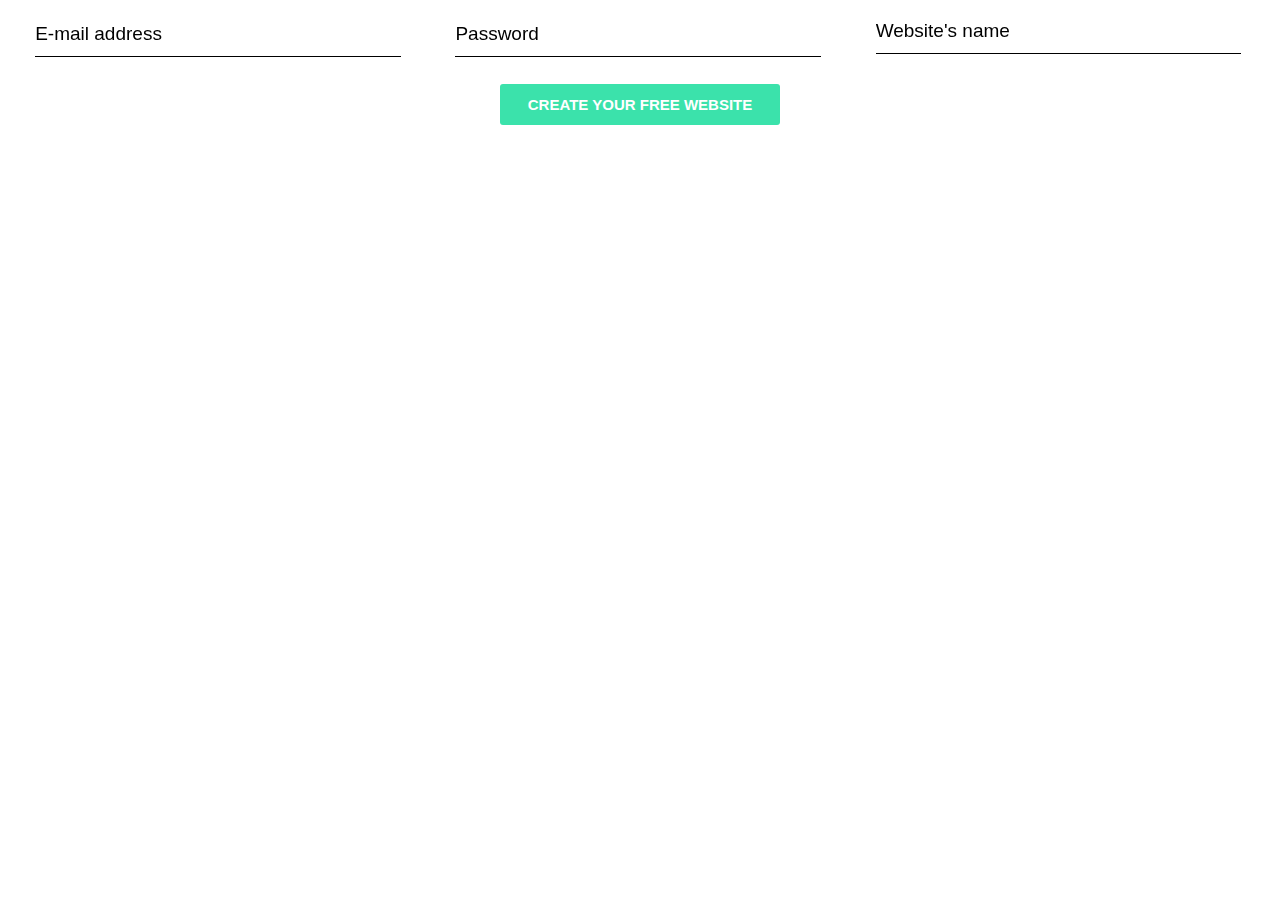
<file: logo-green_files/bannfreelogohorizontal.html>
<!DOCTYPE html>
<!-- saved from url=(0076)https://www.webself.net/webselfaffiliate/bannfreelogohorizontal.aspx?lang=en -->
<html xmlns="http://www.w3.org/1999/xhtml"><head><meta http-equiv="Content-Type" content="text/html; charset=UTF-8"><title>

</title><meta name="viewport" content="width=device-width, initial-scale=1"><link href="./css" rel="stylesheet" type="text/css">
    <script src="./3285464061494878" async=""></script><script async="" src="./fbevents.js"></script><script type="text/javascript" async="" src="./hotjar-497190.js"></script><script type="text/javascript" async="" src="./f.txt"></script><script type="text/javascript" async="" src="./analytics.js"></script><script async="" src="./gtm.js"></script><script src="./jquery.min.js"></script>
    <style>
        html, body {
            background-color: transparent;
            color: #000;
            font-family: 'Muli', sans-serif;
            width: 100%;
            max-width: 100%;
            overflow: hidden;
            margin: 0;
        }

        body {
            padding: 10px;
            box-sizing: border-box;
        }

        body, form {
            height: 300px;
        }

        input {
            width: 100%;
            -webkit-appearance: textfield;
            border-image-source: initial;
            border-image-slice: initial;
            border-image-width: initial;
            border-image-outset: initial;
            border-image-repeat: initial;
            -webkit-rtl-ordering: logical;
            -webkit-user-select: text;
            cursor: auto;
            padding: 1px;
            border: none;
            text-rendering: auto;
            letter-spacing: normal;
            word-spacing: normal;
            text-transform: none;
            text-indent: 0px;
            text-shadow: none;
            display: inline-block;
            text-align: start;
            margin: 0em 0em 0em 0em;
            font-size: 15px;
            color: #000;
            background-color: transparent;
            position: absolute;
            bottom: 0;
        }


        .FormButton {
            width: 100%;
            max-width: 280px;
            color: #fff;
            background-color: #3BE2AB;
            display: block;
            zoom: 1;
            line-height: normal;
            white-space: nowrap;
            vertical-align: middle;
            text-align: center;
            cursor: pointer;
            -webkit-user-drag: none;
            -webkit-user-select: none;
            -moz-user-select: none;
            -ms-user-select: none;
            user-select: none;
            -webkit-box-sizing: border-box;
            -moz-box-sizing: border-box;
            box-sizing: border-box;
            padding: 12px;
            border: 1px solid #b0bdcb;
            border: none rgba(0, 0, 0, 0);
            text-decoration: none;
            border-radius: 3px;
            font-weight: 700;
            font-size: 15px;
            margin: 0 auto;
            height: 41px;
            position: relative;
        }

        .FormButton:hover {
            background-color: #21dd86;
            -webkit-transition: all 0.4s ease;
            transition: all 0.4s ease;
        }

        .InputWrapper {
            border-bottom: 1px solid #000;
            height: 28px;
            margin-bottom: 25px;
            margin-top: 0px;
            overflow: hidden;
            padding: 10px 0 5px 0;
            vertical-align: middle;
            display: inline-block;
            width: 29%;
            margin-left: 2%;
            margin-right: 2%;
            position: relative;
        }

        input:focus {
            outline: #000;
        }

        input:invalid {
            box-shadow: none;
        }

        input.open {
            display: block;
        }

        .InputWrapper:last-of-type {
            margin-bottom: 30px;
        }

        .label {
            color: #000;
            font-size: 19px;
            backface-visibility: hidden;
            -webkit-transition: all 0.5s ease;
            transition: all 0.5s ease;
            cursor: text;
        }

        .label.error {
            color: #aa0000;
        }

        .label.SmallLabel {
            font-size: 12px;
            cursor: default;
        }

        .erreur {
            color: #aa0000;
        }

        @media screen and (max-width: 650px) {
            .InputWrapper {
                display: block;
                width: 94%;
            }
        }
    </style>
<script src="./f(1).txt"></script><script async="" src="./modules.b4ff14036c63643c660d.js" charset="utf-8"></script><style type="text/css">iframe#_hjRemoteVarsFrame {display: none !important; width: 1px !important; height: 1px !important; opacity: 0 !important; pointer-events: none !important;}</style></head>
<body>
    <!-- Google Tag Manager -->
    <noscript><iframe src="//www.googletagmanager.com/ns.html?id=GTM-MXPRDV"
        height="0" width="0" style="display:none;visibility:hidden"></iframe></noscript>
    <script>(function (w, d, s, l, i) {
            w[l] = w[l] || []; w[l].push({
                'gtm.start':
                    new Date().getTime(), event: 'gtm.js'
            }); var f = d.getElementsByTagName(s)[0],
                j = d.createElement(s), dl = l != 'dataLayer' ? '&l=' + l : ''; j.async = true; j.src =
                    '//www.googletagmanager.com/gtm.js?id=' + i + dl; f.parentNode.insertBefore(j, f);
        })(window, document, 'script', 'dataLayer', 'GTM-MXPRDV');</script>
    <!-- End Google Tag Manager -->

    <script type="text/javascript">

        var myWindow = null;
        function hideAlert() {
            $(".erreur").removeClass("erreur");
        }

        function RedirectSite(Url) {

            // empty form.
            $("[name=TxtEmail]").val("");
            $("[name=TxtPassword]").val("");
            $("[name=TxtTitle]").val("");
            $("input").trigger("focusout");

            myWindow.location.href = Url;
        }

        function doWork() {

            if ($("form")[0].checkValidity() == true) {
                myWindow = window.open("", "_blank");
                return true;
            }
            else {
                $("input[type=text], input[type=password]").addClass("open");
                $('.label').addClass('SmallLabel');
                return false;
            }
        }

        $(function () {

            $(".label").on("click", function () {
                $(this).addClass("SmallLabel").removeClass("error");
                $(this).next("input").addClass("open").focus();

            });

            $("input").on("focusin", function () {
                $(this).siblings(".label").removeClass("error").addClass("SmallLabel");
            });

            $("input").on("focusout", function () {
                // $(this).addClass("open");
                var TextValue = $(this).val();
                if (TextValue === undefined || TextValue == "" || $.trim(TextValue) == "") {
                    $(this).removeClass("open");
                    $(this).siblings(".label").removeClass("SmallLabel");
                }
            });

            if ($("[name=TxtEmail]").val() != "") {
                $("[name=TxtEmail]").addClass("open").focus();
                $("[name=EmailLabel]").addClass("SmallLabel");
            }

            if ($("[name=TxtTitle]").val() != "") {
                $("[name=TxtTitle]").addClass("open").focus();
                $("[name=TitleLabel]").addClass("SmallLabel");
            }
        });

    </script>

    <form method="post" action="https://www.webself.net/webselfaffiliate/bannfreelogohorizontal.aspx?lang=en" id="form1">
<div class="aspNetHidden">
<input type="hidden" name="__EVENTTARGET" id="__EVENTTARGET" value="">
<input type="hidden" name="__EVENTARGUMENT" id="__EVENTARGUMENT" value="">
<input type="hidden" name="__VIEWSTATE" id="__VIEWSTATE" value="/wEPDwUKMTg4MzMwMTE3NQ9kFgICAQ9kFggCAw8WAh4JaW5uZXJodG1sBQ5FLW1haWwgYWRkcmVzc2QCBw8WAh8ABQhQYXNzd29yZGQCCw8WAh8ABRJXZWJzaXRlJiMzOTtzIG5hbWVkAg8PDxYCHgRUZXh0BRhDUkVBVEUgWU9VUiBGUkVFIFdFQlNJVEVkZGRxhzgW/KFjD7Y/doGshsTr6YCYjhm44Obz1vD6kmoUfQ==">
</div>

<script type="text/javascript">
//<![CDATA[
var theForm = document.forms['form1'];
if (!theForm) {
    theForm = document.form1;
}
function __doPostBack(eventTarget, eventArgument) {
    if (!theForm.onsubmit || (theForm.onsubmit() != false)) {
        theForm.__EVENTTARGET.value = eventTarget;
        theForm.__EVENTARGUMENT.value = eventArgument;
        theForm.submit();
    }
}
//]]>
</script>


<script src="./WebResource.axd" type="text/javascript"></script>


<script src="./ScriptResource.axd" type="text/javascript"></script>
<script src="./ScriptResource(1).axd" type="text/javascript"></script>
<div class="aspNetHidden">

	<input type="hidden" name="__VIEWSTATEGENERATOR" id="__VIEWSTATEGENERATOR" value="99A224D2">
	<input type="hidden" name="__EVENTVALIDATION" id="__EVENTVALIDATION" value="/wEdAAVVkWkUDADVBrhN+3m5ohzTSvD5Cbpu3w0ab2H9f5rbFNkujToWXoNg/+RhNc/N0HZNP+Le8kTomkCEJ7X5Xipys3VBKrU5ZmNtlV3CqvHhQ4AWHUA0VlfYMjDvsSMAEINIRhvYCdFAbI3qiMluFXXH">
</div>
        <script type="text/javascript">
//<![CDATA[
Sys.WebForms.PageRequestManager._initialize('ctl05', 'form1', [], ['BtnStart','BtnStart'], [], 90, '');
//]]>
</script>

        <div class="InputWrapper">
            <div id="EmailLabel" class="label" for="TxtEmail" name="EmailLabel">E-mail address</div>
            <input name="TxtEmail" type="text" id="TxtEmail" onclick="hideAlert()" required="required">
        </div>
        <div class="InputWrapper">
            <div id="PasswordLabel" class="label" for="TxtPassword">Password</div>
            <input name="TxtPassword" type="password" id="TxtPassword" onclick="hideAlert()" required="required">
        </div>
        <div class="InputWrapper">
            <div id="NameLabel" class="label" for="TxtTitle">Website's name</div>
            <input name="TxtTitle" type="text" id="TxtTitle" onclick="hideAlert()" required="required">
        </div>
        <input type="submit" name="BtnStart" value="CREATE YOUR FREE WEBSITE" onclick="return doWork();" id="BtnStart" class="FormButton">
    </form>


<script type="text/javascript" id="">!function(b,e,f,g,a,c,d){b.fbq||(a=b.fbq=function(){a.callMethod?a.callMethod.apply(a,arguments):a.queue.push(arguments)},b._fbq||(b._fbq=a),a.push=a,a.loaded=!0,a.version="2.0",a.queue=[],c=e.createElement(f),c.async=!0,c.src=g,d=e.getElementsByTagName(f)[0],d.parentNode.insertBefore(c,d))}(window,document,"script","https://connect.facebook.net/en_US/fbevents.js");fbq("init","3285464061494878");fbq("track","PageView");</script>
<noscript><img height="1" width="1" style="display:none" src="https://www.facebook.com/tr?id=3285464061494878&amp;ev=PageView&amp;noscript=1"></noscript>
<iframe name="_hjRemoteVarsFrame" title="_hjRemoteVarsFrame" id="_hjRemoteVarsFrame" src="./box-469cf41adb11dc78be68c1ae7f9457a4.html" style="display: none !important; width: 1px !important; height: 1px !important; opacity: 0 !important; pointer-events: none !important;"></iframe></body></html>
</file>
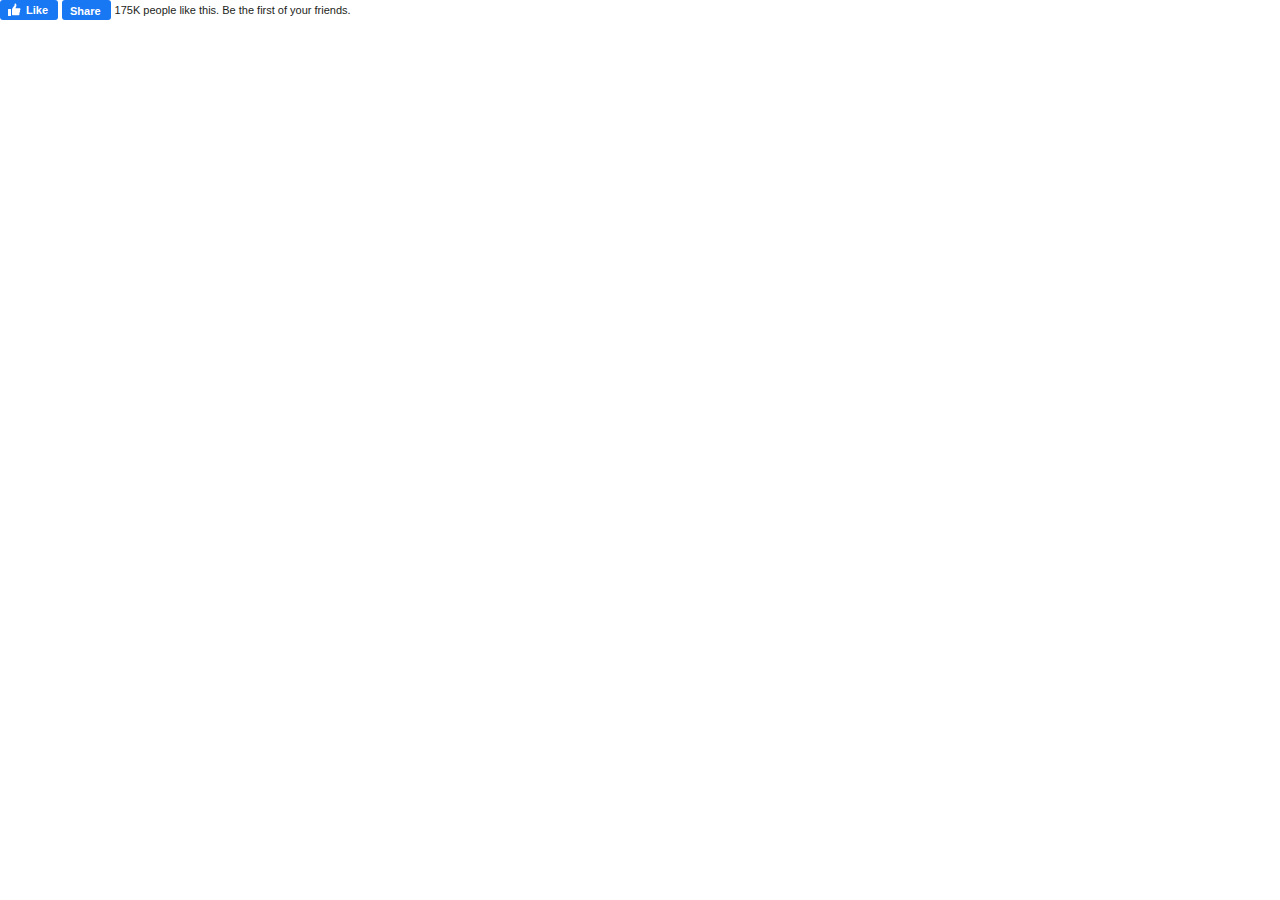
<file: logo-green_files/like.html>
<!DOCTYPE html>
<!-- saved from url=(0453)https://www.facebook.com/v2.8/plugins/like.php?action=like&app_id=&channel=https%3A%2F%2Fstaticxx.facebook.com%2Fx%2Fconnect%2Fxd_arbiter%2F%3Fversion%3D46%23cb%3Df2252acc4701ff8%26domain%3Dwww.freelogodesign.org%26origin%3Dhttps%253A%252F%252Fwww.freelogodesign.org%252Ff575089458c3%26relation%3Dparent.parent&container_width=0&href=https%3A%2F%2Fwww.facebook.com%2Ffreelogodesign.org%2F&layout=standard&locale=en_US&sdk=joey&share=true&show_faces=true -->
<html lang="en" id="facebook" class="svg "><head><meta http-equiv="Content-Type" content="text/html; charset=UTF-8"><meta name="referrer" content="origin-when-crossorigin" id="meta_referrer"><script nonce="">window._cstart=+new Date();</script><script nonce="">__DEV__=0;var _cavalry={data:{t_cstart:window._cstart},tti:"t_domcontent",log:function(a){this.data[a]=+new Date()},pageid:0,server:"",isb:"",send:function(){this.log("t_creport");var a=this.server+"/common/cavalry_endpoint.php",b=this.data,c=[];b.t_tti=b[this.tti];this.isb&&(b.fb_isb=this.isb);b.lid=this.pageid;for(var d in b)c.push(encodeURIComponent(d)+"="+encodeURIComponent(b[d]));new Image().src=a+"?"+c.join("&")}};_cavalry.log("t_start");_cavalry.pageid="6918172466053745801-0";</script><title>Facebook</title><style nonce="">._32qa button{opacity:.4}._59ov{height:100%;height:910px;position:relative;top:-10px;width:100%}._5ti_{background-size:cover;height:100%;width:100%}._5tj2{height:900px}._2mm3 ._5a8u .uiBoxGray{background:#fff;margin:0;padding:12px}._2494{height:100vh}._2495{margin-top:-10px;top:10px}body.plugin{background:transparent;font-family:Helvetica, Arial, sans-serif;line-height:1.28;overflow:hidden;-webkit-text-size-adjust:none}.plugin,.plugin button,.plugin input,.plugin label,.plugin select,.plugin td,.plugin textarea{font-size:11px}html{touch-action:manipulation}body{background:#fff;color:#1c1e21;direction:ltr;line-height:1.34;margin:0;padding:0;unicode-bidi:embed}body,button,input,label,select,td,textarea{font-family:Helvetica, Arial, sans-serif;font-size:12px}h1,h2,h3,h4,h5,h6{color:#1c1e21;font-size:13px;font-weight:600;margin:0;padding:0}h1{font-size:14px}h4,h5,h6{font-size:12px}p{margin:1em 0}b,strong{font-weight:600}a{color:#385898;cursor:pointer;text-decoration:none}button{margin:0}a:hover{text-decoration:underline}img{border:0}td,td.label{text-align:left}dd{color:#000}dt{color:#606770}ul{list-style-type:none;margin:0;padding:0}abbr{border-bottom:none;text-decoration:none}hr{background:#dadde1;border-width:0;color:#dadde1;height:1px}.clearfix:after{clear:both;content:'.';display:block;font-size:0;height:0;line-height:0;visibility:hidden}.clearfix{zoom:1}.datawrap{word-wrap:break-word}.word_break{display:inline-block}.ellipsis{overflow:hidden;text-overflow:ellipsis;white-space:nowrap}.aero{opacity:.5}.column{float:left}.center{margin-left:auto;margin-right:auto}#facebook .hidden_elem{display:none !important}#facebook .invisible_elem{visibility:hidden}#facebook .accessible_elem{clip:rect(1px, 1px, 1px, 1px);height:1px;overflow:hidden;position:absolute;white-space:nowrap;width:1px}.direction_ltr{direction:ltr}.direction_rtl{direction:rtl}.text_align_ltr{text-align:left}.text_align_rtl{text-align:right}.uiLayer{outline:none}._8tm{padding:0}._2phz{padding:4px}._2ph-{padding:8px}._2ph_{padding:12px}._2pi0{padding:16px}._2pi1{padding:20px}._40c7{padding:24px}._2o1j{padding:36px}._6buq{padding-bottom:0;padding-top:0}._2pi2{padding-bottom:4px;padding-top:4px}._2pi3{padding-bottom:8px;padding-top:8px}._2pi4{padding-bottom:12px;padding-top:12px}._2pi5{padding-bottom:16px;padding-top:16px}._2pi6{padding-bottom:20px;padding-top:20px}._2o1k{padding-bottom:24px;padding-top:24px}._2o1l{padding-bottom:36px;padding-top:36px}._6bua{padding-left:0;padding-right:0}._2pi7{padding-left:4px;padding-right:4px}._2pi8{padding-left:8px;padding-right:8px}._2pi9{padding-left:12px;padding-right:12px}._2pia{padding-left:16px;padding-right:16px}._2pib{padding-left:20px;padding-right:20px}._2o1m{padding-left:24px;padding-right:24px}._2o1n{padding-left:36px;padding-right:36px}._iky{padding-top:0}._2pic{padding-top:4px}._2pid{padding-top:8px}._2pie{padding-top:12px}._2pif{padding-top:16px}._2pig{padding-top:20px}._2owm{padding-top:24px}._div{padding-right:0}._2pih{padding-right:4px}._2pii{padding-right:8px}._2pij{padding-right:12px}._2pik{padding-right:16px}._2pil{padding-right:20px}._31wk{padding-right:24px}._2phb{padding-right:32px}._au-{padding-bottom:0}._2pim{padding-bottom:4px}._2pin{padding-bottom:8px}._2pio{padding-bottom:12px}._2pip{padding-bottom:16px}._2piq{padding-bottom:20px}._2o1p{padding-bottom:24px}._4gao{padding-bottom:32px}._1cvx{padding-left:0}._2pir{padding-left:4px}._2pis{padding-left:8px}._2pit{padding-left:12px}._2piu{padding-left:16px}._2piv{padding-left:20px}._2o1q{padding-left:24px}._2o1r{padding-left:36px}._51mz{border:0;border-collapse:collapse;border-spacing:0}._5f0n{table-layout:fixed;width:100%}.uiGrid .vTop{vertical-align:top}.uiGrid .vMid{vertical-align:middle}.uiGrid .vBot{vertical-align:bottom}.uiGrid .hLeft{text-align:left}.uiGrid .hCent{text-align:center}.uiGrid .hRght{text-align:right}._51mx:first-child>._51m-{padding-top:0}._51mx:last-child>._51m-{padding-bottom:0}._51mz ._51mw{padding-right:0}._51mz ._51m-:first-child{padding-left:0}._51mz._4r9u{border-radius:50%;overflow:hidden}.inlineBlock{display:inline-block;zoom:1}._2tga{background:#4267b2;border:1px solid #4267b2;color:#fff;cursor:pointer;font-family:Helvetica, Arial, sans-serif;-webkit-font-smoothing:antialiased;margin:0;position:relative;-webkit-user-select:none;white-space:nowrap}._89n_{background:#1877f2;border:0}._2tga.active{background:#4080ff;border:1px solid #4080ff}._2tga._4kae.active,._2tga._4kae.active:hover{background:#577fbc;border:1px solid #577fbc}._2tga._49ve{border-radius:3px;font-size:11px;height:20px;padding:0 0 0 2px}._2tga._8j9v{border-radius:3px;font-size:11px;height:20px;padding:0 6px}._2tga._3e2a{border-radius:4px;font-size:13px;height:28px;padding:0 4px 0 6px}._2tga._8j9w{border-radius:4px;font-size:13px;height:28px;padding:0 8px}._2tga._5n6f{border-top-left-radius:0;border-top-right-radius:0}._2tga:hover{background:#365899;border:1px solid #365899}._89n_:hover{background:#1877f2;border:0}._2tga:active{background:#577fbc;border:1px solid #577fbc}._89n_:active{background:#1877f2;border:0}._2tga:focus{outline-color:transparent;outline-style:none}._2tga.active:hover{background:#4080ff;border:1px solid #4080ff}._8f1i{background-color:rgba(9, 30, 66);border-radius:inherit;height:100%;left:0;opacity:0;position:absolute;top:0;width:100%}._8f1i:active{opacity:.3}._11qm{background:#fff;border:1px solid #ccd0d5;color:#4267b2}._11qm:hover{background:#f5f6f7;border:1px solid #ccd0d5}._11qm.active{border:1px solid #4080ff;color:#fff}._3oi2{background:#0084ff;border:1px solid #0084ff;color:#fff}._3oi2:hover{background:#0077e5;border:1px solid #0077e5}._3e2a ._3jn-{position:relative;top:-1px}._3jn-{height:16px;vertical-align:middle;width:16px}._3jn_{background:none;display:none;height:28px;left:-6px;position:absolute;top:-6px;width:28px}@keyframes burst{from{background-position:0 0}to{background-position:-616px 0}}._2tga.is_animating ._3jn_{animation:burst .24s steps(22) forwards;background:url(https://static.xx.fbcdn.net/rsrc.php/v3/yQ/r/GvVunJusdpv.png) no-repeat;background-position:0 0;background-size:616px 28px;display:inline-block;zoom:1}._49ve._2tga.is_animating ._3jn_{left:-6px;position:relative;top:-6px}._49vg,._5n2y{vertical-align:middle}._89n_._49ve ._49vg._8a19{padding-top:2px}._89n_._3e2a ._49vg._8a19{padding-top:1px}._2tga ._5n2y,._2tga.active ._49vg,._2tga.active.is_animating ._5n2y{display:none}._2tga ._49vg,._2tga.active ._5n2y,._2tga.active:hover ._4kag{display:inline-block;zoom:1}#facebook ._2tga span._49vh,#facebook ._2tga span._5n6h,._49vh,._5n6h{font-family:Helvetica, Arial, sans-serif;vertical-align:middle}._49vh{font-weight:bold}._5n6h{font-weight:normal}._5n6j{border-radius:3px;height:20px;line-height:20px}._5n6k{border-radius:4px;height:30px;line-height:30px}._5n6l{background:#fff;border:1px solid #8d949e;border-bottom:none;border-bottom-left-radius:0;border-bottom-right-radius:0;box-sizing:border-box;color:#1d2129;text-align:center;width:100%}._2tga ._1pbq{height:16px;width:16px}.no_svg ._2tga ._1pbq,.svg ._2tga ._1pbs{display:none}._2n-v ._49vh{padding-left:2px}._4jnw{margin:0}._3-8h{margin:4px}._3-8i{margin:8px}._3-8j{margin:12px}._3-8k{margin:16px}._3-8l{margin:20px}._2-5b{margin:24px}._1kbd{margin-bottom:0;margin-top:0}._3-8m{margin-bottom:4px;margin-top:4px}._3-8n{margin-bottom:8px;margin-top:8px}._3-8o{margin-bottom:12px;margin-top:12px}._3-8p{margin-bottom:16px;margin-top:16px}._3-8q{margin-bottom:20px;margin-top:20px}._2-ox{margin-bottom:24px;margin-top:24px}._1a4i{margin-left:0;margin-right:0}._3-8r{margin-left:4px;margin-right:4px}._3-8s{margin-left:8px;margin-right:8px}._3-8t{margin-left:12px;margin-right:12px}._3-8u{margin-left:16px;margin-right:16px}._3-8v{margin-left:20px;margin-right:20px}._6bu9{margin-left:24px;margin-right:24px}._5soe{margin-top:0}._3-8w{margin-top:4px}._3-8x{margin-top:8px}._3-8y{margin-top:12px}._3-8z{margin-top:16px}._3-8-{margin-top:20px}._4aws{margin-top:24px}._2-jz{margin-right:0}._3-8_{margin-right:4px}._3-90{margin-right:8px}._3-91{margin-right:12px}._3-92{margin-right:16px}._3-93{margin-right:20px}._y8t{margin-right:24px}._5emk{margin-bottom:0}._3-94{margin-bottom:4px}._3-95{margin-bottom:8px}._3-96{margin-bottom:12px}._3-97{margin-bottom:16px}._3-98{margin-bottom:20px}._20nr{margin-bottom:24px}._av_{margin-left:0}._3-99{margin-left:4px}._3-9a{margin-left:8px}._3-9b{margin-left:12px}._3-9c{margin-left:16px}._3-9d{margin-left:20px}._4m0t{margin-left:24px}._4mr9{-webkit-touch-callout:none;-webkit-user-select:none}._li._li._li{overflow:initial}._910i._li._li._li{overflow:hidden}._9053 ._li._li._li{overflow-x:hidden}._72b0{position:relative;z-index:0}.registration ._li._9bpz{background-color:#f0f2f5}._li ._9bp-{padding-top:5px;text-align:center}._li ._9bp- .fb_logo{height:100px}._li ._9l09{padding-top:5px;text-align:center}._li ._9l09 .fb_logo{height:80px;padding-top:72px}._5f0v{outline:none}._3oxt{outline:1px dotted #3b5998;outline-color:invert}.webkit ._3oxt{outline:5px auto #5b9dd9}.win.webkit ._3oxt{outline-color:#e59700}._4qba{font-style:inherit}._4qbb,._4qbc,._4qbd{background:none;font-style:inherit;padding:0;width:auto}._4qbd{border-bottom:1px solid #f99}._4qbb,._4qbc{border-bottom:1px solid #999}._4qbb:hover,._4qbc:hover,._4qbd:hover{background-color:#fcc;border-top:1px solid #ccc;cursor:help}</style><script nonce="">window.ServerJSQueue=function(){var a=[],b,c;return{add:function(c){!b?a.push(c):typeof c==="function"?c():b.handle(c)},run:function(){if(!window.require)return;var d;c=window.require("ServerJSDefine");for(d=0;d<a.length;d++)a[d].define&&typeof a[d]!=="function"&&(c.handleDefines(a[d].define),delete a[d].define);b=new(window.require("ServerJS"))();for(d=0;d<a.length;d++)typeof a[d]==="function"?a[d]():b.handle(a[d])}}}();document.write=function(){},window.onloadRegister_DEPRECATED=function(){},window.onafterloadRegister_DEPRECATED=function(){},window.ServerJSAsyncLoader=function(){var a=!1,b=!1,c={loaded:1,complete:1},d=function(){},e=document,f=!1,g=!1;function h(){e.readyState in c&&(e.detachEvent("onreadystatechange",h),d("t_domcontent"))}function i(){!g&&window._cavalry&&a&&b&&(d("t_layout"),d("t_onload"),d("t_paint"),_cavalry.send(),g=!0)}function j(){!f&&b&&(f=!0,ServerJSQueue.run())}function k(a,b){if("onreadystatechange"in a)a.onreadystatechange=function(){a.readyState in c&&(a.onreadystatechange=null,b())};else if(a.addEventListener){var d=function(){b(),a.removeEventListener("load",d,!1)};a.addEventListener("load",d,!1)}}function l(a){var c=e.createElement("script");if(c.readyState&&c.readyState==="uninitialized"){k(c,function(){b=!0,i()});c.src=a;return!0}else if(typeof XMLHttpRequest!=="undefined"){c=new XMLHttpRequest();if("withCredentials"in c){c.onloadend=function(){b=!0,i()};c.open("GET",a,!0);c.send(null);return!0}}}function m(){e.onkeydown=e.onmouseover=e.onclick=onfocus=null,ServerJSAsyncLoader.execute()}function n(){(e.body.offsetWidth===0||e.body.offsetHeight===0)&&m()}window._cavalry&&(d=function(a){_cavalry.log(a)},window.addEventListener?window.addEventListener("DOMContentLoaded",function(){d("t_domcontent")},!1):e.attachEvent&&e.attachEvent("onreadystatechange",h));window.onload=function(){a=!0,j(),i()};return{run:function(a){this.file=a,this.execute()},load:function(b){this.file=b;if(!l(b)){this.run(b);return}window.onload=function(){a=!0,i(),n()};e.onkeydown=e.onmouseover=e.onclick=onfocus=m},execute:function(a){var c=e.createElement("script");c.src=ServerJSAsyncLoader.file;c.async=!0;k(c,function(){b=!0,j(),a&&a(),i()});e.getElementsByTagName("head")[0].appendChild(c)},wakeUp:function(a,b,c){function d(){window.require("Arbiter").inform(a,b,c)}f?d():this.execute(d)}}}();ServerJSAsyncLoader.run("https:\/\/static.xx.fbcdn.net\/rsrc.php\/v3iEpO4\/yG\/l\/en_US\/KT0jjqKhD1A.js?_nc_x=UPNWCS5ieCI");</script><script src="./KT0jjqKhD1A.js" async=""></script><script nonce="">ServerJSQueue.add(function(){requireLazy(["HasteSupportData"],function(m){m.handle({"clpData":{"1814852":{"r":1},"1828905":{"r":1,"s":1},"1838142":{"r":1,"s":1},"1743619":{"r":1}},"gkxData":{"1073500":{"result":true,"hash":"AT6ixgQQlPyxcp9_Wxc"},"1224637":{"result":false,"hash":"AT6POx5VnVdw1CJhgV0"},"708253":{"result":false,"hash":"AT4jRcr1omRwEPIWXug"},"996940":{"result":false,"hash":"AT5dzk9MYgnqKL29Kf4"},"1263340":{"result":false,"hash":"AT5dzQVpSmeSjaWORfw"},"1895324":{"result":false,"hash":"AT5yIlS6TJ_6U15j1vo"},"676837":{"result":false,"hash":"AT764MmeIPaQeQPVqpQ"},"1857581":{"result":true,"hash":"AT6YuqiS_aBeosZKKb8"},"1167394":{"result":false,"hash":"AT7IKnkfWGdptGoS6cw"}}})});});ServerJSQueue.add({"require":[["markJSEnabled"],["lowerDomain"]]});</script><script nonce="">(function(){var a=document.createElement("div");a.innerHTML="<svg/>";if(a.firstChild&&a.firstChild.namespaceURI==="http://www.w3.org/2000/svg"){a=document.documentElement;a.className=a.className.replace("no_svg","svg")}})();</script></head><body dir="ltr" class="plugin _4mr9 chrome webkit mac x2 Locale_en_US"><div class="_li"><div class="pluginSkinLight pluginFontHelvetica"><div><table class="uiGrid _51mz" cellspacing="0" cellpadding="0" id="u_0_0" style="width: 450px;"><tbody><tr class="_51mx"><td class="_51m- _51mw"><table class="uiGrid _51mz" cellspacing="0" cellpadding="0"><tbody><tr class="_51mx"><td class="_51m- vTop hCent"><div id="u_0_1"><div><button type="submit" class="inlineBlock _2tga _89n_ _8j9v" title="Like Free Logo Design&#39;s Page on Facebook"><span class="_8f1i"></span><div class=""><span class="_3jn- inlineBlock _2v7"><span class="_3jn_"></span><span class="_49vg"><svg xmlns="http://www.w3.org/2000/svg" viewBox="0 0 16 16" class="_1pbq" color="#ffffff"><path fill="#ffffff" fill-rule="evenodd" d="M4.55,7 C4.7984,7 5,7.23403636 5,7.52247273 L5,13.4775273
          C5,13.7659636 4.7984,14 4.55,14 L2.45,14 C2.2016,14 2,13.7659636
          2,13.4775273 L2,7.52247273 C2,7.23403636 2.2016,7 2.45,7 L4.55,7 Z
          M6.54470232,13.2 C6.24016877,13.1641086 6.01734614,12.8982791
          6,12.5737979 C6.01734614,12.5737979 6.01344187,9.66805666 6,8.14398693
          C6.01344187,7.61903931 6.10849456,6.68623352 6.39801308,6.27384278
          C7.10556287,5.26600749 7.60281698,4.6079584 7.89206808,4.22570082
          C8.18126341,3.8435016 8.52813047,3.4708734 8.53777961,3.18572676
          C8.55077527,2.80206854 8.53655255,2.79471518 8.53777961,2.35555666
          C8.53900667,1.91639814 8.74565444,1.5 9.27139313,1.5 C9.52544997,1.5
          9.7301456,1.55690094 9.91922413,1.80084547 C10.2223633,2.15596568
          10.4343097,2.71884727 10.4343097,3.60971169 C10.4343097,4.50057612
          9.50989975,6.1729303 9.50815961,6.18 C9.50815961,6.18
          13.5457098,6.17908951 13.5464084,6.18 C14.1635544,6.17587601
          14.5,6.72543196 14.5,7.29718426 C14.5,7.83263667 14.1341135,8.27897346
          13.6539433,8.3540827 C13.9452023,8.49286263 14.1544715,8.82364675
          14.1544715,9.20555417 C14.1544715,9.68159617 13.8293011,10.0782687
          13.3983805,10.1458495 C13.6304619,10.2907572 13.7736931,10.5516845
          13.7736931,10.847511 C13.7736931,11.2459343 13.5138356,11.5808619
          13.1594388,11.6612236 C13.3701582,11.7991865 13.5063617,12.0543945
          13.5063617,12.3429843 C13.5063617,12.7952155 13.1715421,13.1656844
          12.7434661,13.2 L6.54470232,13.2 Z"></path></svg><img class="_1pbs inlineBlock img" src="./id4Ei7H41bl.png" alt="" width="16" height="16"></span><span class="_5n2y"><svg xmlns="http://www.w3.org/2000/svg" viewBox="0 0 16 16" class="_1pbq" color="#ffffff"><path fill="none" stroke="#ffffff" stroke-width="2" stroke-linecap="round" stroke-linejoin="round" d="M2.808 8.354l3.135 3.195 7.383-7.2"></path></svg><img class="_1pbs inlineBlock img" src="./H6PIljdbjPm.png" alt="" width="16" height="16"></span></span><span class="_49vh _2pi7">Like</span></div></button><input type="hidden" autocomplete="off" name="action" value="like"><input type="hidden" autocomplete="off" name="iframe_referer" value="https://www.freelogodesign.org/"><input type="hidden" autocomplete="off" name="r_ts" value="1610762547"><input type="hidden" autocomplete="off" name="ref"><input type="hidden" autocomplete="off" name="xfbml" value="1"><input type="hidden" autocomplete="off" name="version" value="v3.2"></div></div></td><td class="_51m- vTop _2pir"><div><a class="_2vmz" href="https://www.facebook.com/sharer/sharer.php?u=https%3A%2F%2Fwww.facebook.com%2Ffreelogodesign.org%2F&amp;display=popup&amp;ref=plugin&amp;src=like&amp;kid_directed_site=0" target="_blank" id="u_0_2"><button type="submit" class="inlineBlock _2tga _89n_ _8j9v"><span class="_8f1i"></span><div class="_2n-v"><span class="_49vh _2pi7">Share</span></div></button></a></div></td><td class="_51m- _2pir _51mw"><div><span class="hidden_elem" id="u_0_4">You and 175K others like this.&nbsp;&nbsp;&nbsp;&nbsp;&nbsp;&nbsp;&nbsp;&nbsp;&nbsp;&nbsp;&nbsp;&nbsp;&nbsp;&nbsp;&nbsp;&nbsp;&nbsp;&nbsp;&nbsp;&nbsp;&nbsp;&nbsp;</span><span id="u_0_5">175K people like this. Be the first of your friends.</span></div></td></tr></tbody></table></td></tr></tbody></table><script nonce="">(function(width, height, id, callback, origin, domain) { if(id){var e=document.getElementById(id);if(width!==-1)e.style.width=width+"px";else{width=e.offsetWidth;if(window.getComputedStyle){var computed=getComputedStyle(e);computed&&(width=Math.ceil(parseFloat(computed.width))||e.offsetWidth)}}height===-1&&(height=e.offsetHeight)}var message="type=resize&cb="+callback+"&width="+width+"&height="+height;; (function(){var a=window.parent;window.opener!=null&&typeof window.opener.postMessage==="function"&&(relation==="opener.parent"?a=window.opener.parent:a=window.opener);var b=!0;function c(a,b){a=window.location.hostname.match(/\.(facebook\.sg|facebookcorewwwi\.(?:test)?onion)$/);a=a?a[1]:"facebook.com";new Image().src="https://www."+a+"/common/scribe_endpoint.php?c=jssdk_error&m="+encodeURIComponent(JSON.stringify(b))}function d(){if(a===window)window.close(),window.open("","_self",""),window.close(),!window.closed&&closeURI&&window.location.replace(closeURI);else try{a.postMessage(message,origin)}catch(a){b?(b=!1,window.setTimeout(d,200)):c("jssdk_error",{error:"POST_MESSAGE",extra:{message:a.message+", html/js/connect/XDDialogResponsePurePostMessage.js:53"}})}}function e(){__fbNative.postMessage(message,origin)}window==top&&/FBAN\/\w+;/i.test(navigator.userAgent)&&!/FBAN\/mLite;/.test(navigator.userAgent)?window.__fbNative&&__fbNative.postMessage?e():window.addEventListener("fbNativeReady",e):d()})();; })(450, 28, "u_0_0", "f2252acc4701ff8", "https:\/\/www.freelogodesign.org", "www.freelogodesign.org");</script></div></div></div><script nonce="">function envFlush(a){function b(b){for(var c in a)b[c]=a[c]}window.requireLazy?window.requireLazy(["Env"],b):(window.Env=window.Env||{},b(window.Env))}envFlush({"ajaxpipe_token":"AXjapZ04YIcuJMcG49Y"});</script><script nonce="">ServerJSQueue.add(function(){requireLazy(["Bootloader"],function(b){b.enableBootload({"ODS":{"r":[],"rds":{"m":["BanzaiScuba_DEPRECATED"],"r":[]},"be":1},"ReactDOM":{"r":[],"be":1},"KeyEventTypedLogger":{"r":[],"rds":{"m":["BanzaiScuba_DEPRECATED"],"r":[]},"be":1}})});});</script><script>ServerJSQueue.add({"define":[["DataStoreConfig",[],{"expandoKey":"__FB_STORE","useExpando":true},2915],["UserAgentData",[],{"browserArchitecture":"32","browserFullVersion":"87.0.4280.141","browserMinorVersion":0,"browserName":"Chrome","browserVersion":87,"deviceName":"Unknown","engineName":"WebKit","engineVersion":"537.36","platformArchitecture":"32","platformName":"Mac OS X","platformVersion":"11.1","platformFullVersion":"11.1.0"},527],["CurrentEnvironment",[],{"facebookdotcom":true,"messengerdotcom":false,"workplacedotcom":false},827],["UriNeedRawQuerySVConfig",[],{"uris":["dms.netmng.com","doubleclick.net","r.msn.com","watchit.sky.com","graphite.instagram.com","www.kfc.co.th","learn.pantheon.io","www.landmarkshops.in","www.ncl.com","s0.wp.com","www.tatacliq.com","bs.serving-sys.com","kohls.com","lazada.co.th","xg4ken.com","technopark.ru","officedepot.com.mx","bestbuy.com.mx","booking.com"]},3871],["CometAltpayJsSdkIframeAllowedDomains",[],{"allowed_domains":["https:\/\/live.adyen.com","https:\/\/integration-facebook.payu.in","https:\/\/facebook.payulatam.com","https:\/\/secure.payu.com","https:\/\/facebook.dlocal.com","https:\/\/buy2.boku.com","https:\/\/altpay-pe-test.herokuapp.com"]},4920],["KSConfig",[],{"killed":{"__set":["EO_DISABLE_SYSTEM_SERIAL_NUMBER_FREE_TYPING_IN_CPE_NON_CLIENT","POCKET_MONSTERS_CREATE","POCKET_MONSTERS_DELETE","VIDEO_DIMENSIONS_FROM_PLAYER_IN_UPLOAD_DIALOG","POCKET_MONSTERS_UPDATE_NAME","ADS_PLACEMENT_FIX_PUBLISHER_PLATFORMS_MUTATION","MOBILITY_KILL_OLD_VISIBILITY_POSITION_SETTING","WORKPLACE_DISPLAY_TEXT_EVIDENCE_REPORTING","DYNAMIC_ADS_SET_CATALOG_AND_PRODUCT_SET_TOGETHER","BUSINESS_GRAPH_SETTING_APP_ASSIGNED_USERS_NEW_API","BUSINESS_GRAPH_SETTING_WABA_ASSIGNED_USERS_NEW_API","BUSINESS_GRAPH_SETTING_ESG_ASSIGNED_USERS_NEW_API","BUSINESS_GRAPH_SETTING_PRODUCT_CATALOG_ASSIGNED_USERS_NEW_API","BUSINESS_GRAPH_SETTING_BU_ASSIGNED_USERS_NEW_API","BUSINESS_GRAPH_SETTING_SESG_ASSIGNED_USERS_NEW_API","WORKPLACE_PLATFORM_SECURE_APPS_MAILBOXES","LAB_NET_NEW_UI_RELEASE","EO_SRT_HELPDESK_DASHBOARD_DISABLE_UNUSED_TAB_IN_RIGHT_PANEL","BUSINESS_INVITE_FLOW_WITH_SELLER_PROFILE","HELPDESK_USE_XDS_SEARCHABLE_INPUT_FOR_WORKFLOW","MLHUB_FLOW_AUTOREFRESH_SEARCH","AD_DRAFT_ENABLE_SYNCRHONOUS_FRAGMENT_VALIDATION","NEKO_DISABLE_CREATE_FOR_SAP","SIMPL_SAMPLING_HEALTH_CARD","NEKO_ENABLE_RESET_SAP_FOR_CREATE_AD_SET_CONTEXTUAL","ADS_IG_DESTINATION_AUTOMATION_IG_EXPLORE_VARIANTS_PREVIEWS","ADS_IG_DESTINATION_AUTOMATION_IG_FEED_EXPLORE_ONLY","ADS_TEMPLATE_UNIFICATION_IN_IG_STORIES","IG_ADS_HIDE_LEGACY_ACCOUNT_CREATION","WEB_STORAGE_VEND_DESPITE_BEING_FULL"]},"ko":{"__set":["9NpkGYwzrPG","acrJTh9WGdp","1oOE64fL4wO","2dhqRnqXGLQ","7r6mSP7ofr2","1ntjZ2zgf03","3oh5Mw86USj","8NAceEy9JZo","5mNEXob0nTj","4j36SVzvP3w","8PlKuowafe8","53gCxKq281G","3yzzwBY7Npj","4NSq3ZC4ScE","1onzIv0jH6H","5XCz1h9Iaw3","DDZhogI19W","6fHw06UmAMW","7FOIzos6XJX","aDayprn6pbH","3OsLvnSHNTt","8rDvN9vWdAK","1G7wJ6bJt9K","4MzX0ipjWq","9cL5o2kjfZo","qFAS1xW6Ur","2ksZjdIVSfT","6xuJHOrdskA","5QNbQVDdW8s","26gLBI66pdq"]}},2580],["CSSLoaderConfig",[],{"timeout":5000,"modulePrefix":"BLCSS:","loadEventSupported":true},619],["SiteData",[],{"server_revision":1003189046,"client_revision":1003189046,"tier":"","push_phase":"C3","pkg_cohort":"PHASED:plugin_like_pkg","pr":2,"haste_site":"www","be_one_ahead":false,"ir_on":true,"is_rtl":false,"is_comet":false,"is_experimental_tier":false,"is_jit_warmed_up":true,"hsi":"6918172466053745801-0","semr_host_bucket":"3","spin":0,"__spin_r":1003189046,"__spin_b":"trunk","__spin_t":1610762547,"vip":"2a03:2880:f1ff:83:face:b00c:0:25de"},317],["ImmediateImplementationExperiments",[],{"prefer_message_channel":true},3419],["PromiseUsePolyfillSetImmediateGK",[],{"www_always_use_polyfill_setimmediate":false},2190],["TrustedTypesConfig",[],{"useTrustedTypes":false,"reportOnly":true},4548],["BootloaderConfig",[],{"deferBootloads":false,"jsRetries":[200,500],"jsRetryAbortNum":2,"jsRetryAbortTime":5,"retryQueuedBootloads":false,"silentDups":false},329],["CurrentCommunityInitialData",[],{},490],["DTSGInitialData",[],{"token":"AQHxyMJQ1GIk:AQF2qu6Yu_ux"},258],["SprinkleConfig",[],{"param_name":"jazoest","version":2,"should_randomize":false},2111],["DTSGInitData",[],{"token":"AQHxyMJQ1GIk:AQF2qu6Yu_ux","async_get_token":"AQxhb3wkT51y_ZbY4CYmd4fVD2jp1u_8Y5dgqNlNvn23Og:AQy_b2-tC0rnv1tTjh0OXJDB3QxR75nw4KatqMpADGhDBA"},3515],["ServerNonce",[],{"ServerNonce":"8gQbou6XMOO_pPkZV-F6j5"},141],["InitialCookieConsent",[],{"deferCookies":false,"initialConsent":{"__set":[1,2]},"noCookies":false,"shouldShowCookieBanner":false},4328],["ISB",[],{},330],["JSErrorLoggingConfig",[],{"appId":256281040558,"extra":[],"reportInterval":50,"sampleWeight":null,"sampleWeightKey":"__jssesw"},2776],["LSD",[],{},323],["BootloaderEndpointConfig",[],{"debugNoBatching":false,"endpointURI":"https:\/\/www.facebook.com\/ajax\/bootloader-endpoint\/"},5094],["JSSDKRuntimeConfig",[],{"locale":"en_US","revision":"1003189046","rtl":false,"sdkab":null,"sdkns":"","sdkurl":"https:\/\/www.facebook.com\/plugins\/like.php"},384],["UrlMapConfig",[],{"www":"www.facebook.com","m":"m.facebook.com","business":"business.facebook.com","api":"api.facebook.com","api_read":"api-read.facebook.com","graph":"graph.facebook.com","an":"an.facebook.com","fbcdn":"static.xx.fbcdn.net","cdn":"staticxx.facebook.com","graph_facebook":"graph.facebook.com","graph_gaming":"graph.fb.gg","graph_instagram":"graph.instagram.com"},73],["PlatformVersions",[],{"LATEST":"v9.0","versions":{"UNVERSIONED":"unversioned","V1_0":"v1.0","V2_0":"v2.0","V2_1":"v2.1","V2_2":"v2.2","V2_3":"v2.3","V2_4":"v2.4","V2_5":"v2.5","V2_6":"v2.6","V2_7":"v2.7","V2_8":"v2.8","V2_9":"v2.9","V2_10":"v2.10","V2_11":"v2.11","V2_12":"v2.12","V3_0":"v3.0","V3_1":"v3.1","V3_2":"v3.2","V3_3":"v3.3","V4_0":"v4.0","V5_0":"v5.0","V6_0":"v6.0","V7_0":"v7.0","V8_0":"v8.0","V9_0":"v9.0"}},1254],["CookieCoreLoggingConfig",[],{"maximumIgnorableStallMs":16.67,"sampleRate":9.7e-5,"sampleRateClassic":1.0e-10,"sampleRateFastStale":1.0e-8},3401],["CookieCoreConfig",[],{"a11y":{"s":"None"},"c_user":{"s":"None"},"cppo":{"t":86400,"s":"None"},"dpr":{"t":604800,"s":"None"},"fbl_ci":{"t":31536000,"s":"None"},"fbl_cs":{"t":31536000,"s":"None"},"fbl_st":{"t":31536000,"s":"Strict"},"i_user":{"s":"None"},"js_ver":{"t":604800,"s":"None"},"locale":{"t":604800,"s":"None"},"m_pixel_ratio":{"t":604800,"s":"None"},"noscript":{"s":"None"},"presence":{"t":2592000,"s":"None"},"sfau":{"s":"None"},"vpd":{"t":5184000,"s":"Lax"},"wd":{"t":604800,"s":"Lax"},"x-referer":{"s":"None"},"x-src":{"t":1,"s":"None"}},2104],["ZeroRewriteRules",[],{"rewrite_rules":{},"whitelist":{"\/hr\/r":1,"\/hr\/p":1,"\/zero\/unsupported_browser\/":1,"\/zero\/policy\/optin":1,"\/zero\/optin\/write\/":1,"\/zero\/optin\/legal\/":1,"\/zero\/optin\/free\/":1,"\/about\/privacy\/":1,"\/about\/privacy\/update\/":1,"\/about\/privacy\/update":1,"\/zero\/toggle\/welcome\/":1,"\/zero\/toggle\/nux\/":1,"\/zero\/toggle\/settings\/":1,"\/fup\/interstitial\/":1,"\/work\/landing":1,"\/work\/login\/":1,"\/work\/email\/":1,"\/ai.php":1,"\/js_dialog_resources\/dialog_descriptions_android.json":0,"\/connect\/jsdialog\/MPlatformAppInvitesJSDialog\/":0,"\/connect\/jsdialog\/MPlatformOAuthShimJSDialog\/":0,"\/connect\/jsdialog\/MPlatformLikeJSDialog\/":0,"\/qp\/interstitial\/":1,"\/qp\/action\/redirect\/":1,"\/qp\/action\/close\/":1,"\/zero\/support\/ineligible\/":1,"\/zero_balance_redirect\/":1,"\/zero_balance_redirect":1,"\/zero_balance_redirect\/l\/":1,"\/l.php":1,"\/lsr.php":1,"\/ajax\/dtsg\/":1,"\/checkpoint\/block\/":1,"\/exitdsite":1,"\/zero\/balance\/pixel\/":1,"\/zero\/balance\/":1,"\/zero\/balance\/carrier_landing\/":1,"\/zero\/flex\/logging\/":1,"\/tr":1,"\/tr\/":1,"\/sem_campaigns\/sem_pixel_test\/":1,"\/bookmarks\/flyout\/body\/":1,"\/zero\/subno\/":1,"\/confirmemail.php":1,"\/policies\/":1,"\/mobile\/internetdotorg\/classifier\/":1,"\/zero\/dogfooding":1,"\/xti.php":1,"\/zero\/fblite\/config\/":1,"\/hr\/zsh\/wc\/":1,"\/ajax\/bootloader-endpoint\/":1,"\/mobile\/zero\/carrier_page\/":1,"\/mobile\/zero\/carrier_page\/education_page\/":1,"\/mobile\/zero\/carrier_page\/feature_switch\/":1,"\/mobile\/zero\/carrier_page\/settings_page\/":1,"\/4oh4.php":1,"\/autologin.php":1,"\/birthday_help.php":1,"\/checkpoint\/":1,"\/contact-importer\/":1,"\/cr.php":1,"\/legal\/terms\/":1,"\/login.php":1,"\/login\/":1,"\/mobile\/account\/":1,"\/n\/":1,"\/remote_test_device\/":1,"\/upsell\/buy\/":1,"\/upsell\/buyconfirm\/":1,"\/upsell\/buyresult\/":1,"\/upsell\/promos\/":1,"\/upsell\/continue\/":1,"\/upsell\/h\/promos\/":1,"\/upsell\/loan\/learnmore\/":1,"\/upsell\/purchase\/":1,"\/upsell\/promos\/upgrade\/":1,"\/upsell\/buy_redirect\/":1,"\/upsell\/loan\/buyconfirm\/":1,"\/upsell\/loan\/buy\/":1,"\/upsell\/sms\/":1,"\/wap\/a\/channel\/reconnect.php":1,"\/wap\/a\/nux\/wizard\/nav.php":1,"\/wap\/appreg.php":1,"\/wap\/birthday_help.php":1,"\/wap\/c.php":1,"\/wap\/confirmemail.php":1,"\/wap\/cr.php":1,"\/wap\/login.php":1,"\/wap\/r.php":1,"\/zero\/datapolicy":1,"\/a\/timezone.php":1,"\/a\/bz":1,"\/bz\/reliability":1,"\/r.php":1,"\/mr\/":1,"\/reg\/":1,"\/registration\/log\/":1,"\/terms\/":1,"\/f123\/":1,"\/expert\/":1,"\/experts\/":1,"\/terms\/index.php":1,"\/terms.php":1,"\/srr\/":1,"\/msite\/redirect\/":1,"\/fbs\/pixel\/":1,"\/contactpoint\/preconfirmation\/":1,"\/contactpoint\/cliff\/":1,"\/contactpoint\/confirm\/submit\/":1,"\/contactpoint\/confirmed\/":1,"\/contactpoint\/login\/":1,"\/preconfirmation\/contactpoint_change\/":1,"\/help\/contact\/":1,"\/survey\/":1,"\/upsell\/loyaltytopup\/accept\/":1,"\/settings\/":1,"\/lite\/":1,"\/zero_status_update\/":1,"\/operator_store\/":1,"\/upsell\/":1}},1478],["TrackingConfig",[],{"domain":"https:\/\/pixel.facebook.com"},325],["FbtResultGK",[],{"shouldReturnFbtResult":true,"inlineMode":"NO_INLINE"},876],["IntlViewerContext",[],{"GENDER":2},772],["IntlNumberTypeConfig",[],{"impl":"if (n === 1) { return IntlVariations.NUMBER_ONE; } else { return IntlVariations.NUMBER_OTHER; }"},3405],["NumberFormatConfig",[],{"decimalSeparator":".","numberDelimiter":",","minDigitsForThousandsSeparator":4,"standardDecimalPatternInfo":{"primaryGroupSize":3,"secondaryGroupSize":3},"numberingSystemData":null},54],["IntlPhonologicalRules",[],{"meta":{"\/_B\/":"([.,!?\\s]|^)","\/_E\/":"([.,!?\\s]|$)"},"patterns":{"\/\u0001(.*)('|&#039;)s\u0001(?:'|&#039;)s(.*)\/":"\u0001$1$2s\u0001$3","\/_\u0001([^\u0001]*)\u0001\/":"javascript"}},1496],["IntlCompactDecimalNumberFormatConfig",[],{"short_patterns":{"3":{"4":{"min_fraction_digits":null,"min_integer_digits":1,"positive_prefix_pattern":"","positive_suffix_pattern":"K","negative_prefix_pattern":"-","negative_suffix_pattern":"K"},"24":{"min_fraction_digits":null,"min_integer_digits":1,"positive_prefix_pattern":"","positive_suffix_pattern":"K","negative_prefix_pattern":"-","negative_suffix_pattern":"K"}},"4":{"4":{"min_fraction_digits":null,"min_integer_digits":2,"positive_prefix_pattern":"","positive_suffix_pattern":"K","negative_prefix_pattern":"-","negative_suffix_pattern":"K"},"24":{"min_fraction_digits":null,"min_integer_digits":2,"positive_prefix_pattern":"","positive_suffix_pattern":"K","negative_prefix_pattern":"-","negative_suffix_pattern":"K"}},"5":{"4":{"min_fraction_digits":null,"min_integer_digits":3,"positive_prefix_pattern":"","positive_suffix_pattern":"K","negative_prefix_pattern":"-","negative_suffix_pattern":"K"},"24":{"min_fraction_digits":null,"min_integer_digits":3,"positive_prefix_pattern":"","positive_suffix_pattern":"K","negative_prefix_pattern":"-","negative_suffix_pattern":"K"}},"6":{"4":{"min_fraction_digits":null,"min_integer_digits":1,"positive_prefix_pattern":"","positive_suffix_pattern":"M","negative_prefix_pattern":"-","negative_suffix_pattern":"M"},"24":{"min_fraction_digits":null,"min_integer_digits":1,"positive_prefix_pattern":"","positive_suffix_pattern":"M","negative_prefix_pattern":"-","negative_suffix_pattern":"M"}},"7":{"4":{"min_fraction_digits":null,"min_integer_digits":2,"positive_prefix_pattern":"","positive_suffix_pattern":"M","negative_prefix_pattern":"-","negative_suffix_pattern":"M"},"24":{"min_fraction_digits":null,"min_integer_digits":2,"positive_prefix_pattern":"","positive_suffix_pattern":"M","negative_prefix_pattern":"-","negative_suffix_pattern":"M"}},"8":{"4":{"min_fraction_digits":null,"min_integer_digits":3,"positive_prefix_pattern":"","positive_suffix_pattern":"M","negative_prefix_pattern":"-","negative_suffix_pattern":"M"},"24":{"min_fraction_digits":null,"min_integer_digits":3,"positive_prefix_pattern":"","positive_suffix_pattern":"M","negative_prefix_pattern":"-","negative_suffix_pattern":"M"}},"9":{"4":{"min_fraction_digits":null,"min_integer_digits":1,"positive_prefix_pattern":"","positive_suffix_pattern":"B","negative_prefix_pattern":"-","negative_suffix_pattern":"B"},"24":{"min_fraction_digits":null,"min_integer_digits":1,"positive_prefix_pattern":"","positive_suffix_pattern":"B","negative_prefix_pattern":"-","negative_suffix_pattern":"B"}},"10":{"4":{"min_fraction_digits":null,"min_integer_digits":2,"positive_prefix_pattern":"","positive_suffix_pattern":"B","negative_prefix_pattern":"-","negative_suffix_pattern":"B"},"24":{"min_fraction_digits":null,"min_integer_digits":2,"positive_prefix_pattern":"","positive_suffix_pattern":"B","negative_prefix_pattern":"-","negative_suffix_pattern":"B"}},"11":{"4":{"min_fraction_digits":null,"min_integer_digits":3,"positive_prefix_pattern":"","positive_suffix_pattern":"B","negative_prefix_pattern":"-","negative_suffix_pattern":"B"},"24":{"min_fraction_digits":null,"min_integer_digits":3,"positive_prefix_pattern":"","positive_suffix_pattern":"B","negative_prefix_pattern":"-","negative_suffix_pattern":"B"}},"12":{"4":{"min_fraction_digits":null,"min_integer_digits":1,"positive_prefix_pattern":"","positive_suffix_pattern":"T","negative_prefix_pattern":"-","negative_suffix_pattern":"T"},"24":{"min_fraction_digits":null,"min_integer_digits":1,"positive_prefix_pattern":"","positive_suffix_pattern":"T","negative_prefix_pattern":"-","negative_suffix_pattern":"T"}},"13":{"4":{"min_fraction_digits":null,"min_integer_digits":2,"positive_prefix_pattern":"","positive_suffix_pattern":"T","negative_prefix_pattern":"-","negative_suffix_pattern":"T"},"24":{"min_fraction_digits":null,"min_integer_digits":2,"positive_prefix_pattern":"","positive_suffix_pattern":"T","negative_prefix_pattern":"-","negative_suffix_pattern":"T"}},"14":{"4":{"min_fraction_digits":null,"min_integer_digits":3,"positive_prefix_pattern":"","positive_suffix_pattern":"T","negative_prefix_pattern":"-","negative_suffix_pattern":"T"},"24":{"min_fraction_digits":null,"min_integer_digits":3,"positive_prefix_pattern":"","positive_suffix_pattern":"T","negative_prefix_pattern":"-","negative_suffix_pattern":"T"}}},"long_patterns":{"3":{"4":{"min_fraction_digits":null,"min_integer_digits":1,"positive_prefix_pattern":"","positive_suffix_pattern":" thousand","negative_prefix_pattern":"-","negative_suffix_pattern":" thousand"},"24":{"min_fraction_digits":null,"min_integer_digits":1,"positive_prefix_pattern":"","positive_suffix_pattern":" thousand","negative_prefix_pattern":"-","negative_suffix_pattern":" thousand"}},"4":{"4":{"min_fraction_digits":null,"min_integer_digits":2,"positive_prefix_pattern":"","positive_suffix_pattern":" thousand","negative_prefix_pattern":"-","negative_suffix_pattern":" thousand"},"24":{"min_fraction_digits":null,"min_integer_digits":2,"positive_prefix_pattern":"","positive_suffix_pattern":" thousand","negative_prefix_pattern":"-","negative_suffix_pattern":" thousand"}},"5":{"4":{"min_fraction_digits":null,"min_integer_digits":3,"positive_prefix_pattern":"","positive_suffix_pattern":" thousand","negative_prefix_pattern":"-","negative_suffix_pattern":" thousand"},"24":{"min_fraction_digits":null,"min_integer_digits":3,"positive_prefix_pattern":"","positive_suffix_pattern":" thousand","negative_prefix_pattern":"-","negative_suffix_pattern":" thousand"}},"6":{"4":{"min_fraction_digits":null,"min_integer_digits":1,"positive_prefix_pattern":"","positive_suffix_pattern":" million","negative_prefix_pattern":"-","negative_suffix_pattern":" million"},"24":{"min_fraction_digits":null,"min_integer_digits":1,"positive_prefix_pattern":"","positive_suffix_pattern":" million","negative_prefix_pattern":"-","negative_suffix_pattern":" million"}},"7":{"4":{"min_fraction_digits":null,"min_integer_digits":2,"positive_prefix_pattern":"","positive_suffix_pattern":" million","negative_prefix_pattern":"-","negative_suffix_pattern":" million"},"24":{"min_fraction_digits":null,"min_integer_digits":2,"positive_prefix_pattern":"","positive_suffix_pattern":" million","negative_prefix_pattern":"-","negative_suffix_pattern":" million"}},"8":{"4":{"min_fraction_digits":null,"min_integer_digits":3,"positive_prefix_pattern":"","positive_suffix_pattern":" million","negative_prefix_pattern":"-","negative_suffix_pattern":" million"},"24":{"min_fraction_digits":null,"min_integer_digits":3,"positive_prefix_pattern":"","positive_suffix_pattern":" million","negative_prefix_pattern":"-","negative_suffix_pattern":" million"}},"9":{"4":{"min_fraction_digits":null,"min_integer_digits":1,"positive_prefix_pattern":"","positive_suffix_pattern":" billion","negative_prefix_pattern":"-","negative_suffix_pattern":" billion"},"24":{"min_fraction_digits":null,"min_integer_digits":1,"positive_prefix_pattern":"","positive_suffix_pattern":" billion","negative_prefix_pattern":"-","negative_suffix_pattern":" billion"}},"10":{"4":{"min_fraction_digits":null,"min_integer_digits":2,"positive_prefix_pattern":"","positive_suffix_pattern":" billion","negative_prefix_pattern":"-","negative_suffix_pattern":" billion"},"24":{"min_fraction_digits":null,"min_integer_digits":2,"positive_prefix_pattern":"","positive_suffix_pattern":" billion","negative_prefix_pattern":"-","negative_suffix_pattern":" billion"}},"11":{"4":{"min_fraction_digits":null,"min_integer_digits":3,"positive_prefix_pattern":"","positive_suffix_pattern":" billion","negative_prefix_pattern":"-","negative_suffix_pattern":" billion"},"24":{"min_fraction_digits":null,"min_integer_digits":3,"positive_prefix_pattern":"","positive_suffix_pattern":" billion","negative_prefix_pattern":"-","negative_suffix_pattern":" billion"}},"12":{"4":{"min_fraction_digits":null,"min_integer_digits":1,"positive_prefix_pattern":"","positive_suffix_pattern":" trillion","negative_prefix_pattern":"-","negative_suffix_pattern":" trillion"},"24":{"min_fraction_digits":null,"min_integer_digits":1,"positive_prefix_pattern":"","positive_suffix_pattern":" trillion","negative_prefix_pattern":"-","negative_suffix_pattern":" trillion"}},"13":{"4":{"min_fraction_digits":null,"min_integer_digits":2,"positive_prefix_pattern":"","positive_suffix_pattern":" trillion","negative_prefix_pattern":"-","negative_suffix_pattern":" trillion"},"24":{"min_fraction_digits":null,"min_integer_digits":2,"positive_prefix_pattern":"","positive_suffix_pattern":" trillion","negative_prefix_pattern":"-","negative_suffix_pattern":" trillion"}},"14":{"4":{"min_fraction_digits":null,"min_integer_digits":3,"positive_prefix_pattern":"","positive_suffix_pattern":" trillion","negative_prefix_pattern":"-","negative_suffix_pattern":" trillion"},"24":{"min_fraction_digits":null,"min_integer_digits":3,"positive_prefix_pattern":"","positive_suffix_pattern":" trillion","negative_prefix_pattern":"-","negative_suffix_pattern":" trillion"}}}},2981],["CurrentUserInitialData",[],{"USER_ID":"100000224576052","ACCOUNT_ID":"100000224576052","NAME":"Madison Powell","SHORT_NAME":"Madison","IS_BUSINESS_PERSON_ACCOUNT":false,"HAS_SECONDARY_BUSINESS_PERSON":false,"IS_MESSENGER_ONLY_USER":false,"IS_DEACTIVATED_ALLOWED_ON_MESSENGER":false,"IS_MESSENGER_CALL_GUEST_USER":false,"IS_WORK_MESSENGER_CALL_GUEST_USER":false,"APP_ID":"256281040558"},270],["FbtQTOverrides",[],{"overrides":{}},551],["WebConnectionClassServerGuess",[],{"connectionClass":"EXCELLENT"},4705],["cr:708886",["EventProfilerImpl"],{"__rc":["EventProfilerImpl","Aa24dKtWFxA11nBdWKCC3SLVxUtwvRZR2ZDBFqNhY4PMRAVsRg-GKvagaKco4iHnlM1iGdzCWJf5zYuyjX6u2Bk"]},-1],["cr:717822",["TimeSliceImpl"],{"__rc":["TimeSliceImpl","Aa24dKtWFxA11nBdWKCC3SLVxUtwvRZR2ZDBFqNhY4PMRAVsRg-GKvagaKco4iHnlM1iGdzCWJf5zYuyjX6u2Bk"]},-1],["cr:806696",["clearTimeoutBlue"],{"__rc":["clearTimeoutBlue","Aa24dKtWFxA11nBdWKCC3SLVxUtwvRZR2ZDBFqNhY4PMRAVsRg-GKvagaKco4iHnlM1iGdzCWJf5zYuyjX6u2Bk"]},-1],["cr:807042",["setTimeoutBlue"],{"__rc":["setTimeoutBlue","Aa24dKtWFxA11nBdWKCC3SLVxUtwvRZR2ZDBFqNhY4PMRAVsRg-GKvagaKco4iHnlM1iGdzCWJf5zYuyjX6u2Bk"]},-1],["cr:1003267",["clearIntervalBlue"],{"__rc":["clearIntervalBlue","Aa24dKtWFxA11nBdWKCC3SLVxUtwvRZR2ZDBFqNhY4PMRAVsRg-GKvagaKco4iHnlM1iGdzCWJf5zYuyjX6u2Bk"]},-1],["cr:896462",["setIntervalAcrossTransitionsBlue"],{"__rc":["setIntervalAcrossTransitionsBlue","Aa24dKtWFxA11nBdWKCC3SLVxUtwvRZR2ZDBFqNhY4PMRAVsRg-GKvagaKco4iHnlM1iGdzCWJf5zYuyjX6u2Bk"]},-1],["cr:986633",["setTimeoutAcrossTransitionsBlue"],{"__rc":["setTimeoutAcrossTransitionsBlue","Aa24dKtWFxA11nBdWKCC3SLVxUtwvRZR2ZDBFqNhY4PMRAVsRg-GKvagaKco4iHnlM1iGdzCWJf5zYuyjX6u2Bk"]},-1],["cr:696703",[],{"__rc":[null,"Aa24dKtWFxA11nBdWKCC3SLVxUtwvRZR2ZDBFqNhY4PMRAVsRg-GKvagaKco4iHnlM1iGdzCWJf5zYuyjX6u2Bk"]},-1],["cr:925100",["RunBlue"],{"__rc":["RunBlue","Aa24dKtWFxA11nBdWKCC3SLVxUtwvRZR2ZDBFqNhY4PMRAVsRg-GKvagaKco4iHnlM1iGdzCWJf5zYuyjX6u2Bk"]},-1],["cr:1642797",["BanzaiBase"],{"__rc":["BanzaiBase","Aa24dKtWFxA11nBdWKCC3SLVxUtwvRZR2ZDBFqNhY4PMRAVsRg-GKvagaKco4iHnlM1iGdzCWJf5zYuyjX6u2Bk"]},-1],["cr:1183579",["InlineFbtResultImpl"],{"__rc":["InlineFbtResultImpl","Aa24dKtWFxA11nBdWKCC3SLVxUtwvRZR2ZDBFqNhY4PMRAVsRg-GKvagaKco4iHnlM1iGdzCWJf5zYuyjX6u2Bk"]},-1],["cr:1094907",[],{"__rc":[null,"Aa0GOvUKZPM_rka-EzJ2Zom308WQenz-MMbVpzNIBRjGO8UJ-51iz4XQCeOVOoYpgoqGClUyhRqvttbxMCw"]},-1],["AdsInterfacesSessionConfig",[],{},2393],["EventConfig",[],{"sampling":{"bandwidth":0,"play":0,"playing":0,"progress":0,"pause":0,"ended":0,"seeked":0,"seeking":0,"waiting":0,"loadedmetadata":0,"canplay":0,"selectionchange":0,"change":0,"timeupdate":0,"adaptation":0,"focus":0,"blur":0,"load":0,"error":0,"message":0,"abort":0,"storage":0,"scroll":200000,"mousemove":20000,"mouseover":10000,"mouseout":10000,"mousewheel":1,"MSPointerMove":10000,"keydown":0.1,"click":0.02,"mouseup":0.02,"__100ms":0.001,"__default":5000,"__min":100,"__interactionDefault":200,"__eventDefault":100000},"page_sampling_boost":1,"interaction_regexes":{},"interaction_boost":{},"event_types":{},"manual_instrumentation":false,"profile_eager_execution":false,"disable_heuristic":true,"disable_event_profiler":true},1726],["BanzaiConfig",[],{"MAX_SIZE":10000,"MAX_WAIT":150000,"RESTORE_WAIT":150000,"blacklist":["time_spent"],"gks":{"boosted_pagelikes":true,"mercury_send_error_logging":true,"platform_oauth_client_events":true,"visibility_tracking":true,"graphexplorer":true,"sticker_search_ranking":true}},7],["cr:692209",["cancelIdleCallbackBlue"],{"__rc":["cancelIdleCallbackBlue","Aa24dKtWFxA11nBdWKCC3SLVxUtwvRZR2ZDBFqNhY4PMRAVsRg-GKvagaKco4iHnlM1iGdzCWJf5zYuyjX6u2Bk"]},-1]],"instances":[["__inst_f1373dba_0_0",["PluginIconButton","__elem_0cdc66ad_0_0"],[{"__m":"__elem_0cdc66ad_0_0"},true,null,null],1]],"elements":[["__elem_fc020de0_0_0","u_0_1",1],["__elem_072b8e64_0_0","u_0_2",1],["__elem_0cdc66ad_0_0","u_0_3",1],["__elem_12bdb042_0_0","u_0_4",2],["__elem_12bdb042_0_1","u_0_5",2]],"require":[["UnverifiedXD","setChannelUrl",[],["https:\/\/staticxx.facebook.com\/x\/connect\/xd_arbiter\/?version=46#cb=f2252acc4701ff8&domain=www.freelogodesign.org&origin=https\u00253A\u00252F\u00252Fwww.freelogodesign.org\u00252Ff575089458c3&relation=parent.parent"]],["PluginXDReady"],["PluginReturn","syncPlugins",[],[]],["WebPixelRatioDetector","startDetecting",[],[false]],["PluginBundleInit","init",[],[]],["PluginConfirm","listen",["__elem_fc020de0_0_0"],[{"__m":"__elem_fc020de0_0_0"},"like",{"iframe_referer":"https:\/\/www.freelogodesign.org\/","kid_directed_site":false},{"act":"like"}]],["PluginConnectText","init",["__elem_12bdb042_0_0","__elem_12bdb042_0_1"],[{"connected":{"__m":"__elem_12bdb042_0_0"},"disconnected":{"__m":"__elem_12bdb042_0_1"}}]],["PopupLink","listen",["__elem_072b8e64_0_0"],[{"__m":"__elem_072b8e64_0_0"},670,340]],["PluginConnection","init",["__elem_12bdb042_0_0","__elem_12bdb042_0_1"],[[["https:\/\/www.facebook.com\/freelogodesign.org\/",{"__m":"__elem_12bdb042_0_0"},"hidden_elem","platform\/plugins\/disconnect"],["https:\/\/www.facebook.com\/freelogodesign.org\/",{"__m":"__elem_12bdb042_0_1"},"hidden_elem","platform\/plugins\/connect"]]]],["__inst_f1373dba_0_0"],["AsyncSignal"],["NavigationMetrics","setPage",[],[{"page":"XPlatformPluginLikeController","page_type":"normal","page_uri":"https:\/\/www.facebook.com\/plugins\/like.php?action=like&app_id&channel=https\u00253A\u00252F\u00252Fstaticxx.facebook.com\u00252Fx\u00252Fconnect\u00252Fxd_arbiter\u00252F\u00253Fversion\u00253D46\u002523cb\u00253Df2252acc4701ff8\u002526domain\u00253Dwww.freelogodesign.org\u002526origin\u00253Dhttps\u0025253A\u0025252F\u0025252Fwww.freelogodesign.org\u0025252Ff575089458c3\u002526relation\u00253Dparent.parent&container_width=0&href=https\u00253A\u00252F\u00252Fwww.facebook.com\u00252Ffreelogodesign.org\u00252F&layout=standard&locale=en_US&sdk=joey&share=true&show_faces=true","serverLID":"6918172466053745801-0"}]],["BanzaiScuba_DEPRECATED"],["FbtLogging"],["Bootloader","markComponentsAsImmediate",[],[["BanzaiScuba_DEPRECATED","FbtLogging"]]]]});</script></body></html>
</file>
